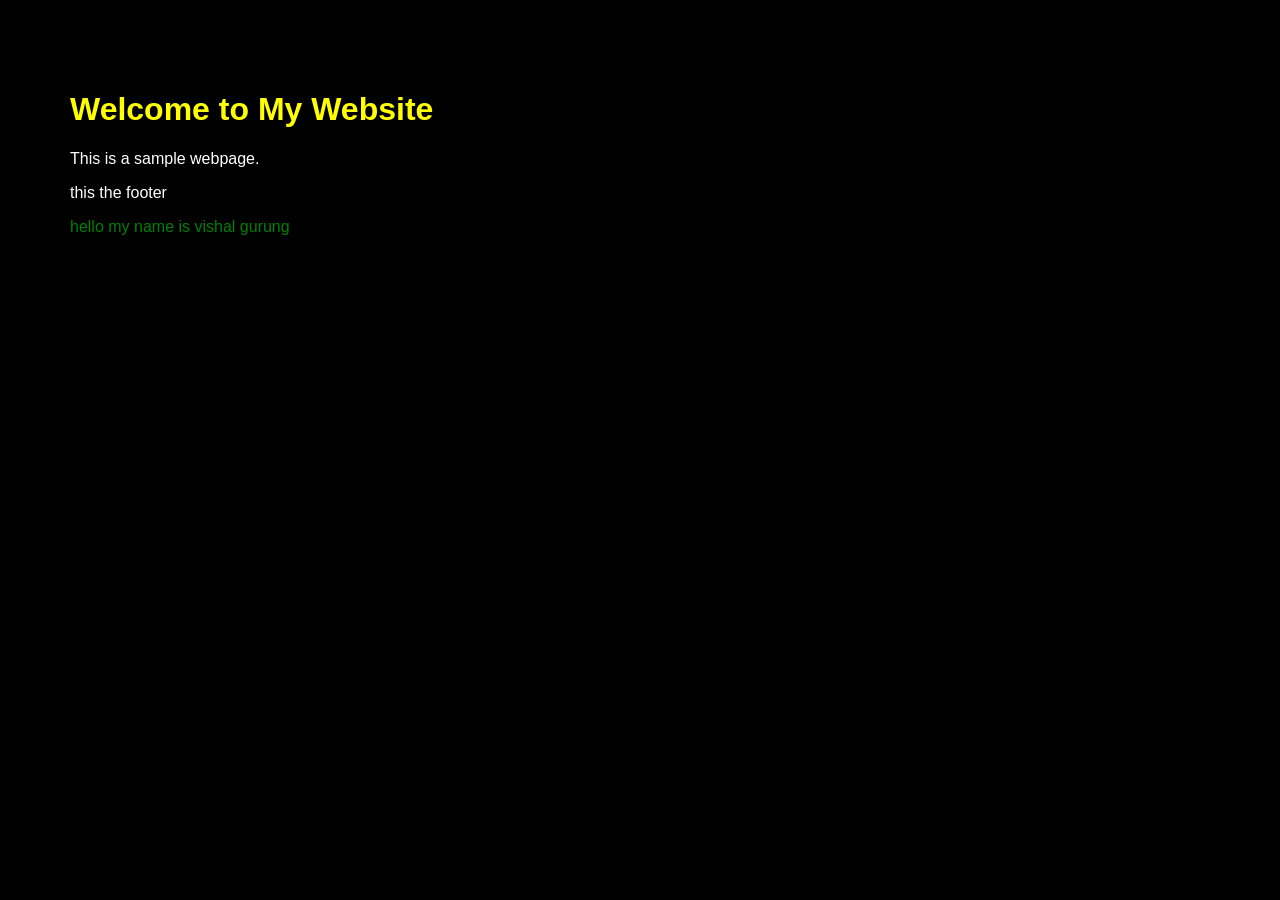
<file: index.html>
<!DOCTYPE html>
<html lang="en">
<head>
    <meta charset="UTF-8">
    <meta name="viewport" content="width=device-width, initial-scale=1.0">
    <title>Document</title>
    <link rel="stylesheet" href="style.css">
</head>
<body>
    <div classname="container">
        <h1 id="hello">Welcome to My Website</h1>
        <p>This is a sample webpage.</p>
    </div>
    <div classname="footer">
        <p>this the footer <footer></footer></p>
        <div class="high">hello my name is vishal gurung</div>
</body>
</html>
</file>
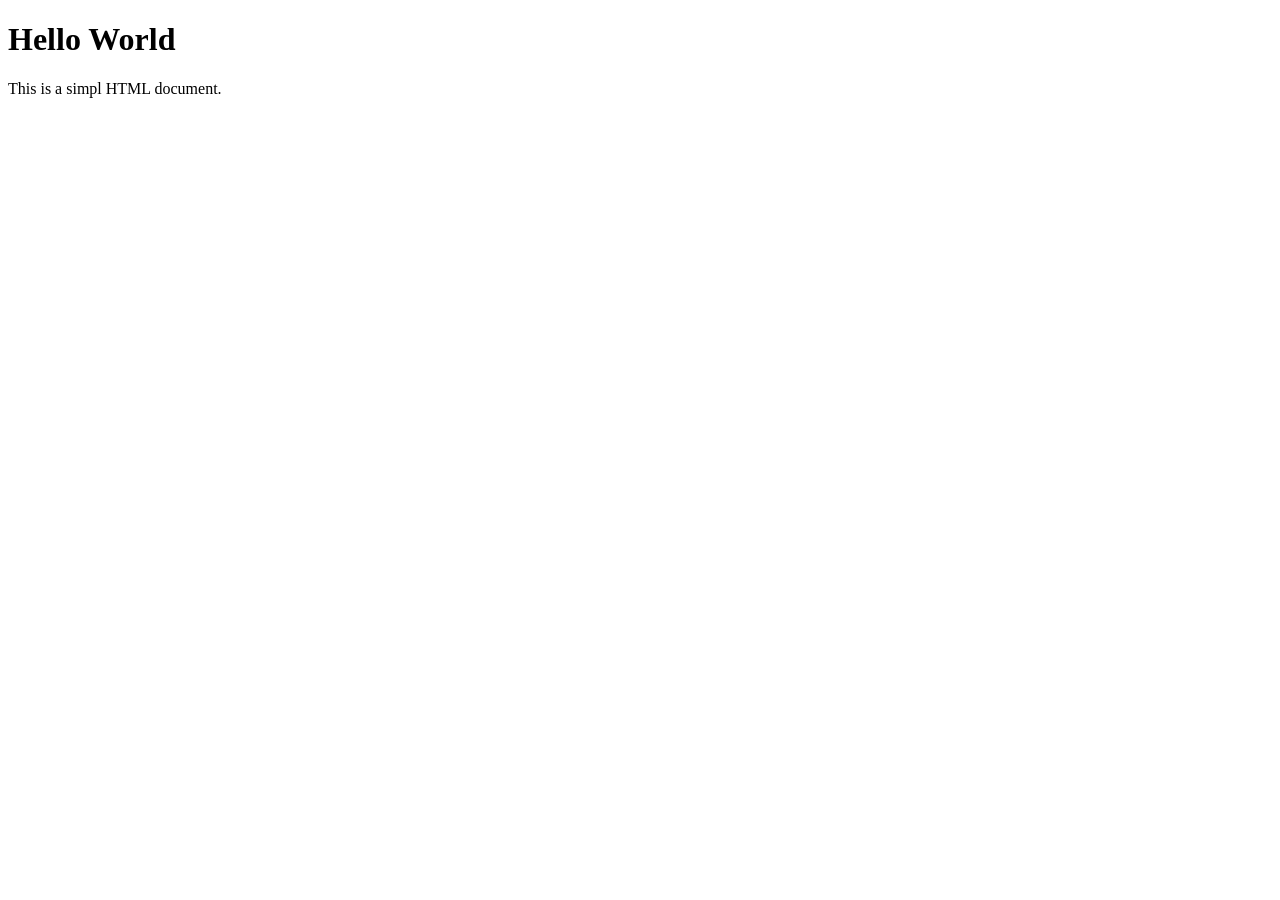
<file: index2.html>
<!DOCTYPE html>
<html lang="en">
<head>
    <meta charset="UTF-8">
    <meta name="viewport" content="width=device-width, initial-scale=1.0">
    <title>Document</title>
</head>
<body>
    <h1>Hello World</h1>
    <p>This is a simpl HTML document.</p>
</body>
</html>
</file>
<file: style.css>
body {
    font-family: Arial, sans-serif;
    
    margin: 40px;
    padding: 30px;
    background-color:black;
    color:white;
     cursor: pointer;
}
#hello{
    color:yellow;
}
.high{
    color:green;
}
</file>
